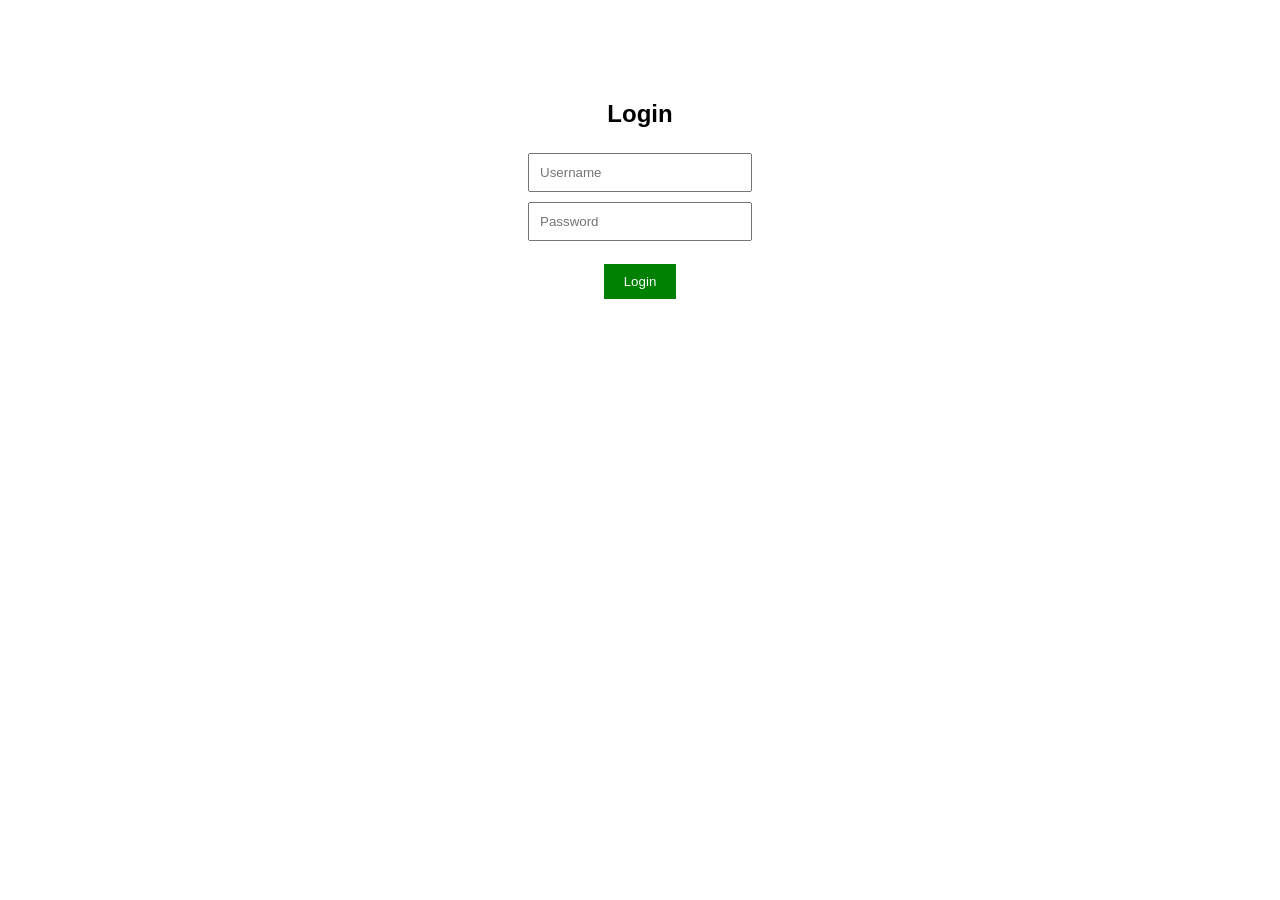
<file: index.html>
<!DOCTYPE html>
<html>
<head>
  <title>Login - Carbon Footprint</title>
  <style>
    body {
      font-family: Arial;
      text-align: center;
      margin-top: 100px;
    }
    input {
      padding: 10px;
      margin: 5px;
      width: 200px;
    }
    button {
      padding: 10px 20px;
      background-color: green;
      color: white;
      border: none;
    }
  </style>
</head>
<body>

  <h2>Login</h2>

  <input type="text" id="username" placeholder="Username"><br>
  <input type="password" id="password" placeholder="Password"><br><br>

  <button onclick="login()">Login</button>

  <p id="message"></p>

  <script>
    function login() {
      var user = document.getElementById("username").value;
      var pass = document.getElementById("password").value;

      // Demo credentials
      if (user === "admin" && pass === "1234") {
        document.getElementById("message").innerHTML = "Login Successful!";
        window.location.href = "home.html"; // redirect
      } else {
        document.getElementById("message").innerHTML = "Invalid Username or Password";
      }
    }
  </script>

</body>
</html>
</file>
